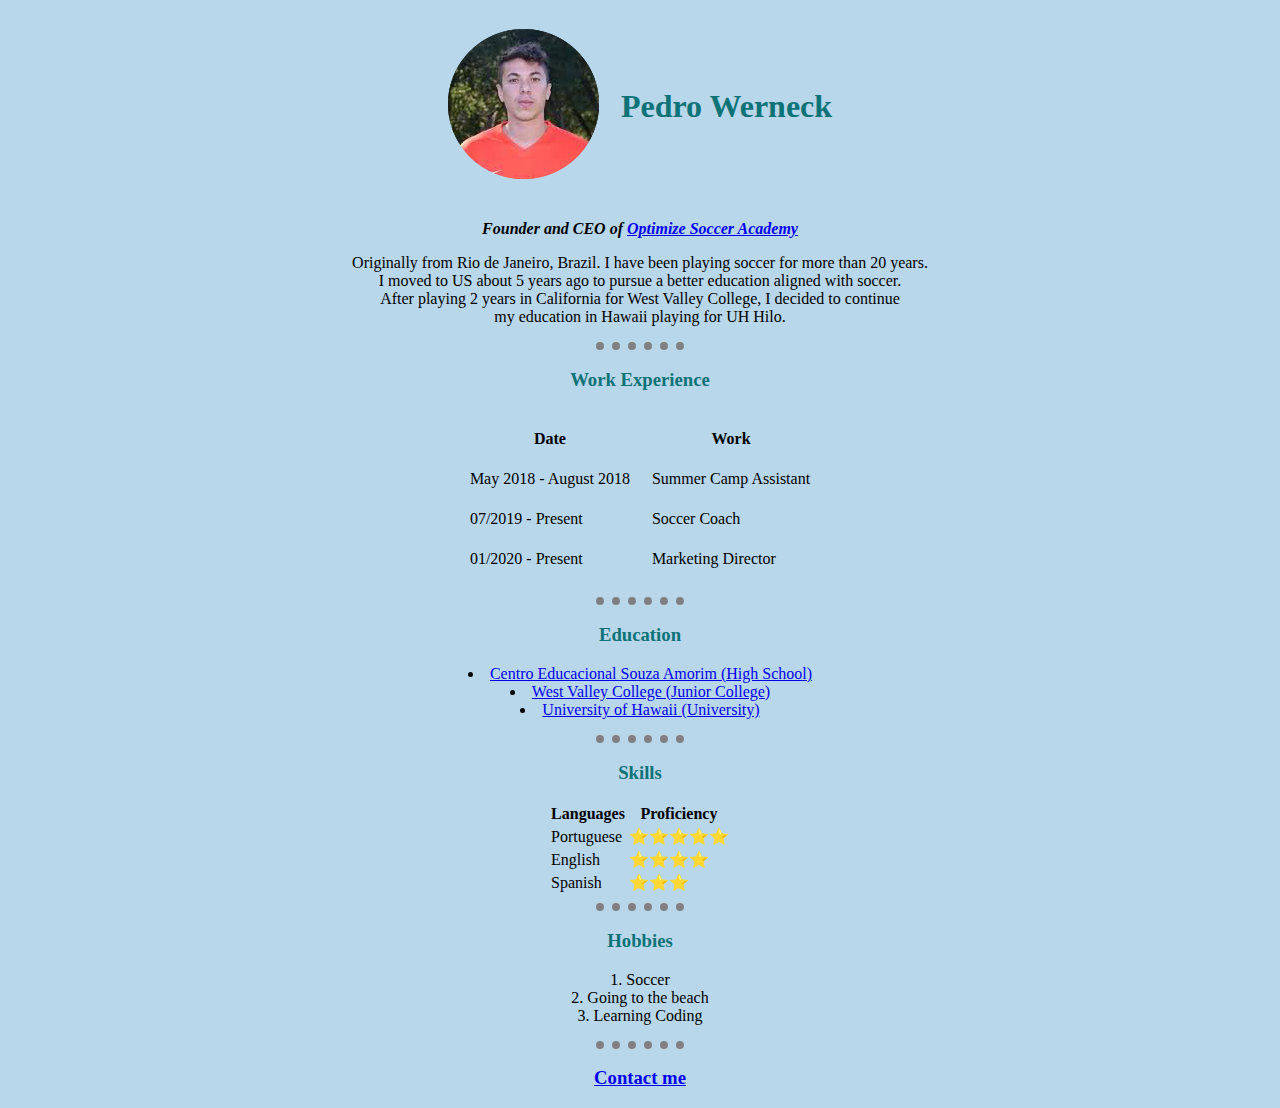
<file: index.html>
<!DOCTYPE html>
<html lang="en" dir="ltr">

<head>
  <meta charset="utf-8">
  <title>Pedro's Personal Site</title>
  <link rel="stylesheet" href="css/styles.css">
</head>


<body>
  <table cellspacing="20">
    <tr>
      <td><img src="images/pedrowerneck.png" alt="Pedro Werneck Profile Picture"></td>
      <td><h1>Pedro Werneck</h1>
    </tr>
  </table>

  <p><em><strong>Founder and CEO of </strong><strong><a href="https://osacademyus.com/">Optimize Soccer Academy</a></strong></em></p>
  <p>Originally from Rio de Janeiro, Brazil. I have been playing soccer for more than 20 years.<br>
    I moved to US about 5 years ago to pursue a better education aligned with soccer.<br>
    After playing 2 years in California for West Valley College, I decided to continue <br>
    my education in Hawaii playing for UH Hilo.</p></td>

  <hr>
  <h3>Work Experience</h3>
  <table cellspacing="20">
    <thead>
      <th>Date</th>
      <th>Work</th>
    </thead>
    <tbody>
      <tr>
        <td>May 2018 - August 2018</td>
        <td>Summer Camp Assistant</td>
      </tr>
      <tr>
        <td>07/2019 - Present</td>
        <td>Soccer Coach</td>
      </tr>
      <tr>
        <td>01/2020 - Present</td>
        <td>Marketing Director</td>
      </tr>
    </tbody>
  </table>

<hr>

  <h3>Education</h3>
  <ul>
    <li><a href="http://www.souzaamorim.com.br/">Centro Educacional Souza Amorim (High School)</a></li>
    <li><a href="https://www.westvalley.edu/">West Valley College (Junior College)</a></li>
    <li><a href="https://hiloathletics.com/">University of Hawaii (University)</a></li>
  </ul>

  <hr>

  <h3>Skills</h3>
  <table>
    <thead>
      <th>Languages</th>
      <th>Proficiency</th>
    </thead>
    <tbody>
      <tr>
        <td>Portuguese</td>
        <td>⭐⭐⭐⭐⭐</td>
      </tr>
      <tr>
        <td>English</td>
        <td>⭐⭐⭐⭐</td>
      </tr>
      <tr>
        <td>Spanish</td>
        <td>⭐⭐⭐</td>
      </tr>
    </tbody>
  </table>

<hr>

  <h3>Hobbies</h3>
  <ol>
    <li>Soccer</li>
    <li>Going to the beach</li>
    <li>Learning Coding</li>
  </ol>
  <hr>
  <h3><a href="contact.html">Contact me</a></h3>
</body>

</html>
</file>
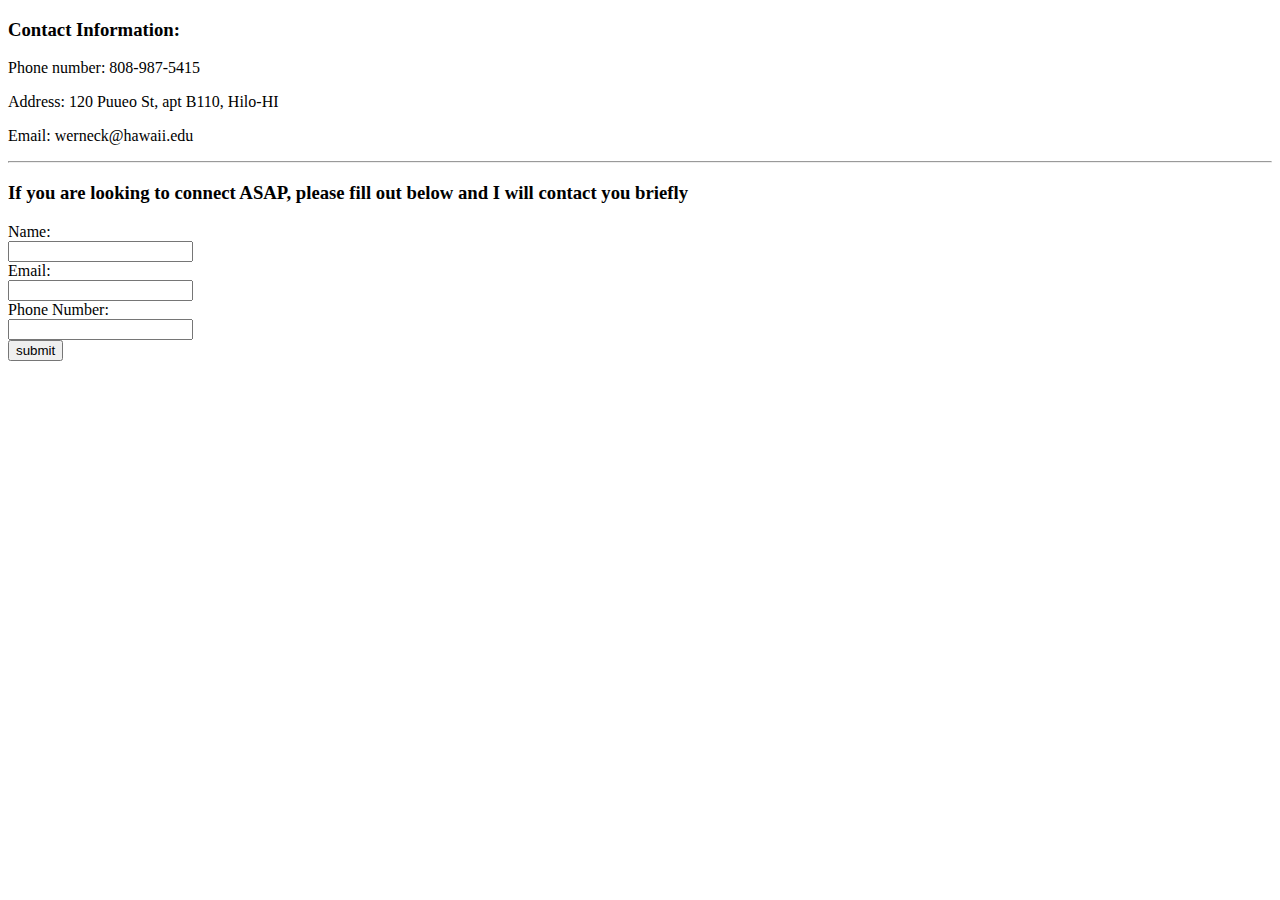
<file: contact.html>
<!DOCTYPE html>
<html lang="en" dir="ltr">
  <head>
    <meta charset="utf-8">
    <title>Contact me</title>
  </head>

  <body>
    <h3>Contact Information:</h3>
    <p>Phone number: 808-987-5415</p>
    <p>Address: 120 Puueo St, apt B110, Hilo-HI</p>
    <p>Email: werneck@hawaii.edu</p>
<hr>
<h3>If you are looking to connect ASAP, please fill out below and I will contact
you briefly</h3>
<form class="" action="index.html" method="post">
  <label for="">Name: </label><br>
  <input type="text" name="" value=""><br>
  <label for="">Email: </label><br>
  <input type="email" name="" value=""><br>
  <label for="">Phone Number: </label><br>
  <input type="number" name="" value=""><br>
  <input type="submit" name="" value="submit">

</form>
  </body>
</html>
</file>
<file: css/styles.css>
body {
  background-color:#b9d7ea;;
 }

hr {
  border-color: grey;
  border-style: dotted none none;
  width: 7%;
  border-width: 8px;
}

h1 {
  color: #0d7377;
}

h3 {
  color: #0d7377;
  text-align: center;
}

p{
  text-align: center;
}
table{
  margin: auto;
}
li{
  text-align: center;
  margin-left: auto;
  margin-right: 40px;
}
ol{
  text-align: center;
  list-style-position: inside;
}
ul{
  list-style-position: inside;
}

form{
  text-align: center;
}
</file>
